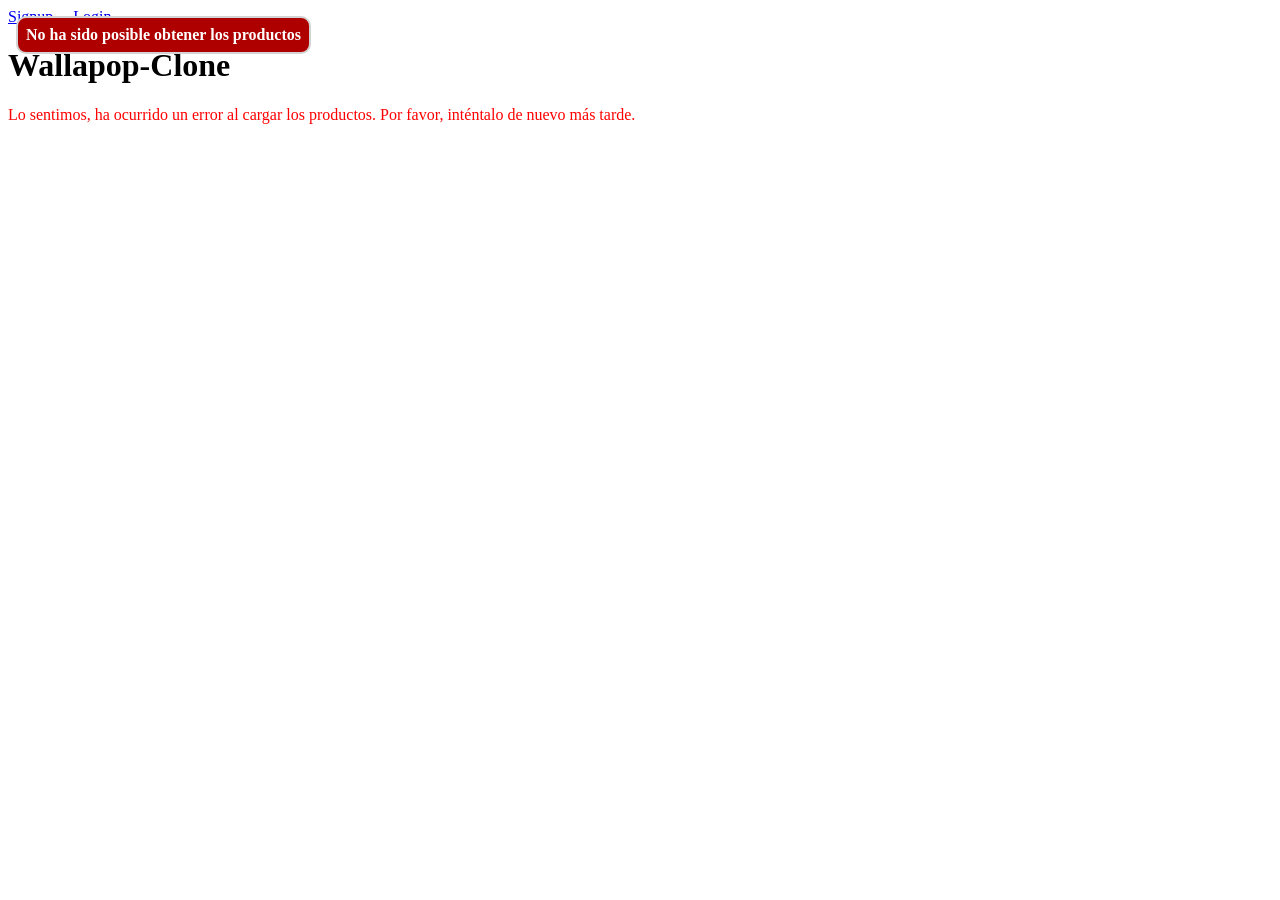
<file: index.html>
<!DOCTYPE html>
<html lang="en">
<head>
  <meta charset="UTF-8">
  <meta name="viewport" content="width=device-width, initial-scale=1.0">
  <title>Document</title>
  <link rel="stylesheet" href="./notifications/styles.css">
  <link rel="stylesheet" href="./product-list/stylesProducts.css">
  <style>
    .spinner {
      width: 50px;
      padding: 8px;
      aspect-ratio: 1;
      border-radius: 50%;
      background: #25b09b;
      --_m: 
        conic-gradient(#0000 10%,#000),
        linear-gradient(#000 0 0) content-box;
      -webkit-mask: var(--_m);
              mask: var(--_m);
      -webkit-mask-composite: source-out;
              mask-composite: subtract;
      animation: l3 1s infinite linear;
    }
    @keyframes l3 {to{transform: rotate(1turn)}}


  </style>
</head>
<body>
  <header class="session-container">
  </header>

  <h1>Wallapop-Clone</h1>

  <section class="notifications-container"></section>

  <section class="spinner-container"></section>

  <section class="products-container"></section>

  <script type="module" src="index.js"></script>

</body>
</html>
</file>
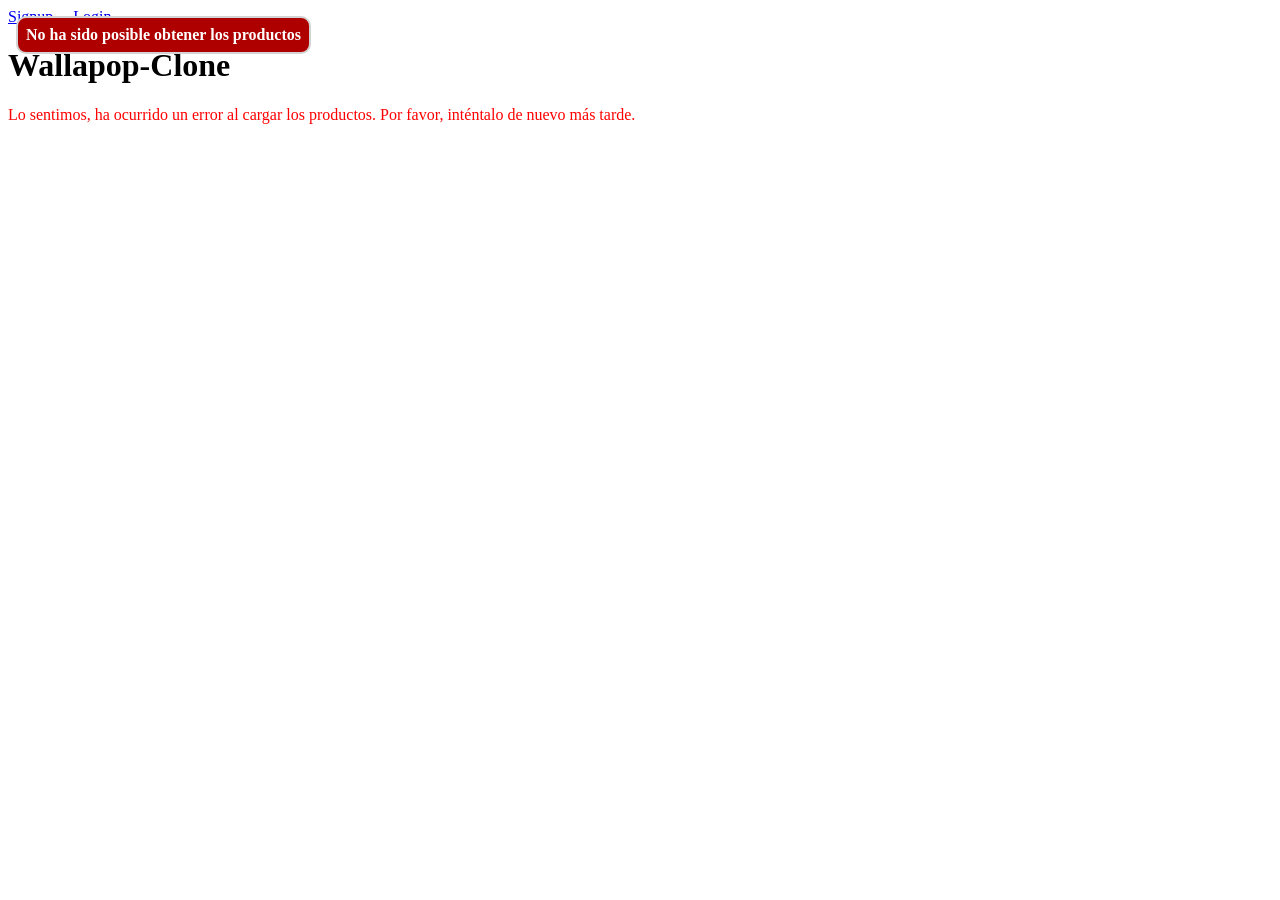
<file: create-product.html>
<!DOCTYPE html>
<html lang="en">
<head>
  <meta charset="UTF-8">
  <meta name="viewport" content="width=device-width, initial-scale=1.0">
  <title>Advertisement Creation</title>
  <link rel="stylesheet" href="./notifications/styles.css">
  <link rel="stylesheet" href="./create-product/creationStyles.css"> 
</head>
<body>
  
  <section class="notifications-container"></section>

  <section class="spinner-container"></section>

  <main class="create-product-form-container">
    <h1>Publicar un nuevo anuncio</h1>
    
    <form id="create-product-form">
      <div class="form-group">
        <label for="product-name">Nombre del producto *</label>
        <input type="text" id="product-name" name="name" required placeholder="Ej. Patinete eléctrico">
      </div>

      <div class="form-group">
        <label for="product-description">Descripción *</label>
        <textarea id="product-description" name="description" required placeholder="Describe el estado de tu producto..."></textarea>
      </div>

      <div class="form-group">
        <label for="product-price">Precio (€) *</label>
        <input type="number" id="product-price" name="price" min="0" step="0.01" required placeholder="0.00">
      </div>

      <div class="form-group">
        <label for="product-transaction">¿Qué quieres hacer? *</label>
        <select id="product-transaction" name="transactionType" required>
          <option value="">Selecciona una opción</option>
          <option value="venta">Vender producto</option>
          <option value="compra">Comprar producto</option>
        </select>
      </div>

      <div class="form-group">
        <label for="product-photo">Foto del producto (Opcional)</label>
        <input type="file" id="product-photo" name="photo" accept="image/*">
      </div>

      <div class="form-actions">
        <button type="submit" class="btn-submit">Publicar Anuncio</button>
        <a href="/" class="btn-cancel">Cancelar</a>
      </div>
    </form>
  </main>

  <script type="module" src="create-product.js"></script>
</body>
</html>
</file>
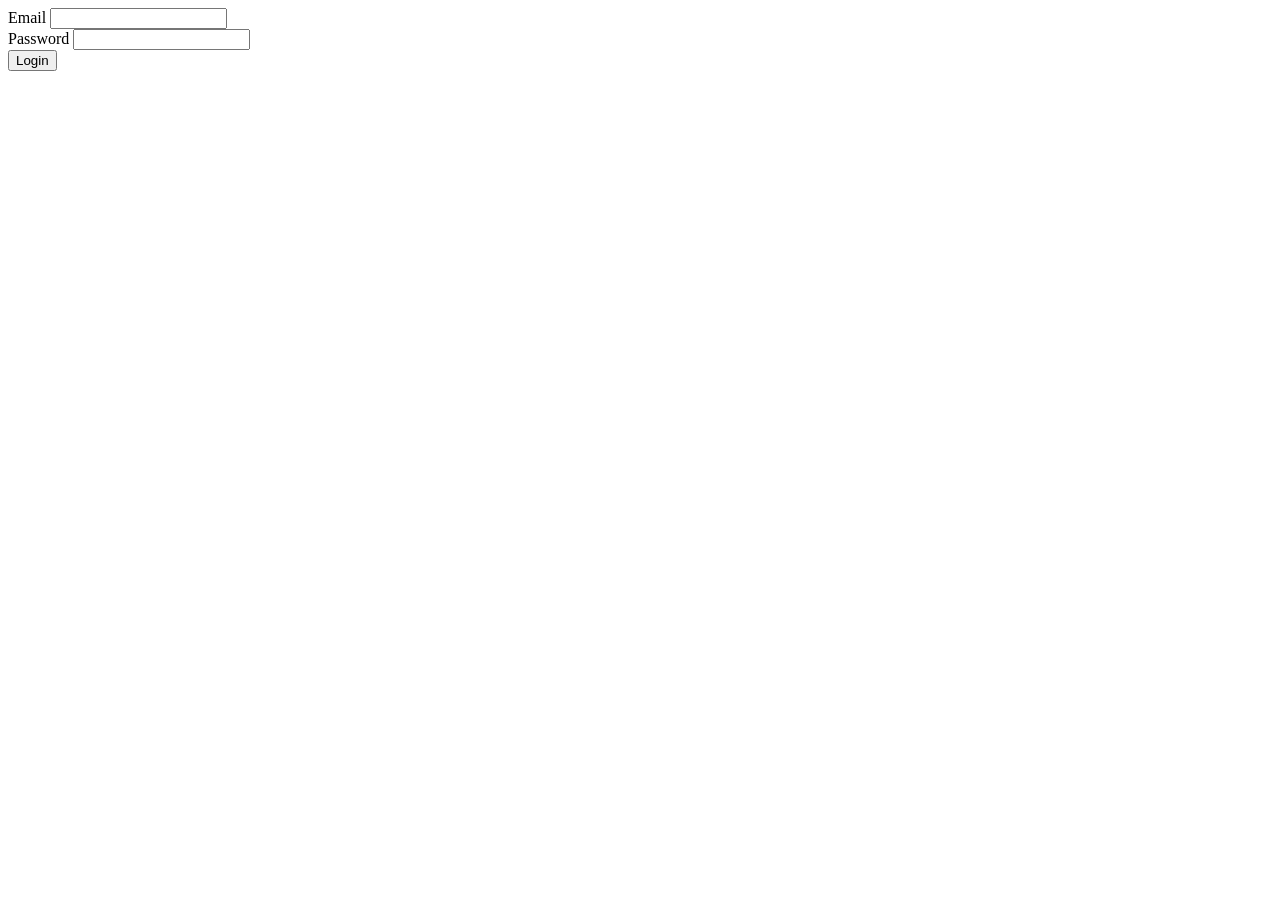
<file: login.html>
<!DOCTYPE html>
<html lang="en">
<head>
  <meta charset="UTF-8">
  <meta name="viewport" content="width=device-width, initial-scale=1.0">
  <title>Login</title>
  <link rel="stylesheet" href="./notifications/styles.css">
</head>
<body>
  
  <section class="notifications-container"></section>
  <section class="spinner-container"></section>

  <form>
    <label for="email">Email</label>
    <input id="email" name="email" type="text" required>
    <br>
    <label for="password">Password</label>
    <input id="password" name="password" type="password" minlength="6" required>
    <br>

    <button type="submit">Login</button>
  </form>

  <script type="module" src="login.js"></script>

</body>
</html>
</file>
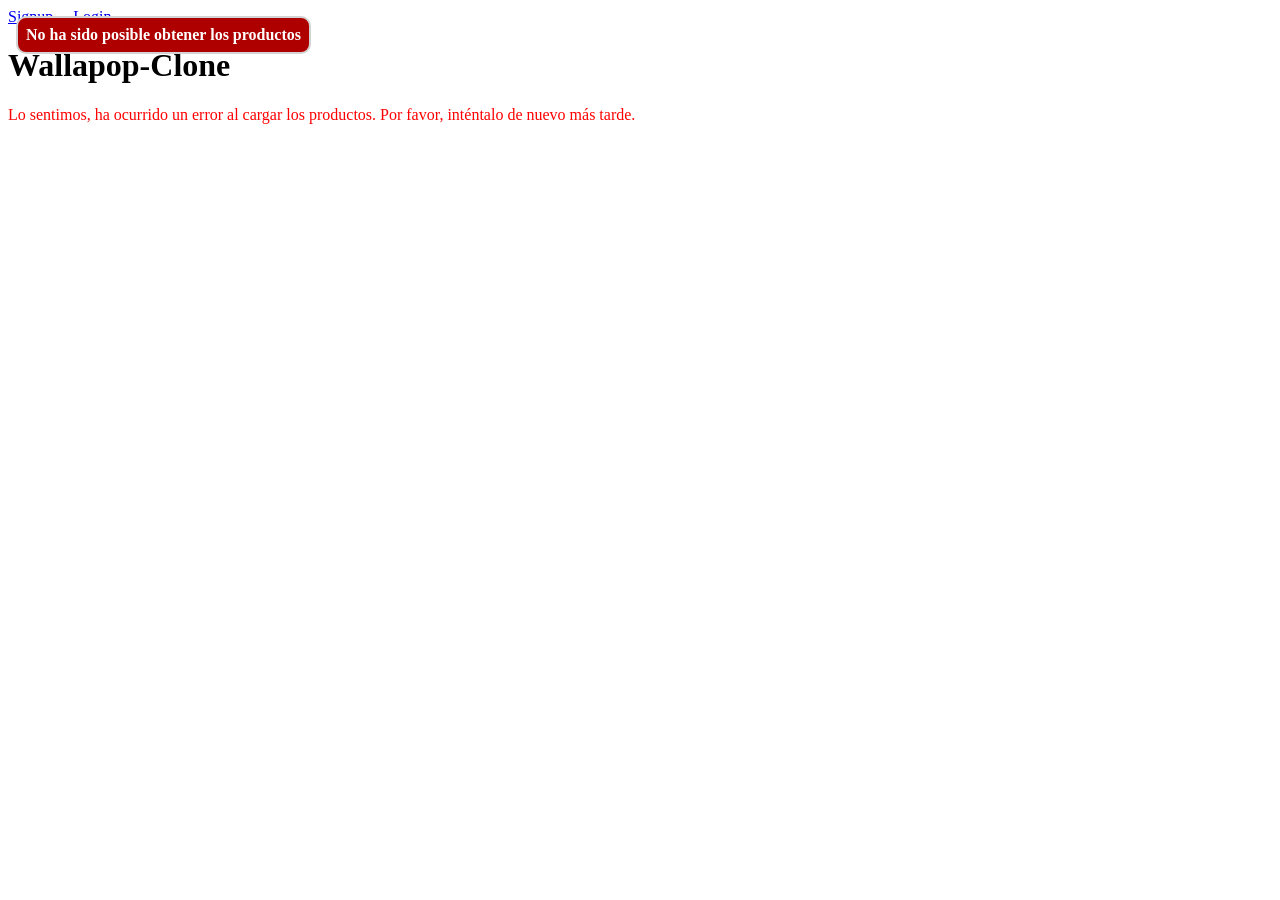
<file: product-detail.html>
<!DOCTYPE html>
<html lang="en">
<head>
  <meta charset="UTF-8">
  <meta name="viewport" content="width=device-width, initial-scale=1.0">
  <title> Add detail</title>
  <link rel="stylesheet" href="./notifications/styles.css">
  <link rel="stylesheet" href="./product-detail/detialStyles.css">
</head>
<body>
  
  <section class="notifications-container"></section>
  <section class="spinner-container"></section>

  <main class="product-detail"></main>

  <script type="module" src="./product-detail.js"></script>
  
</body>
</html>
</file>
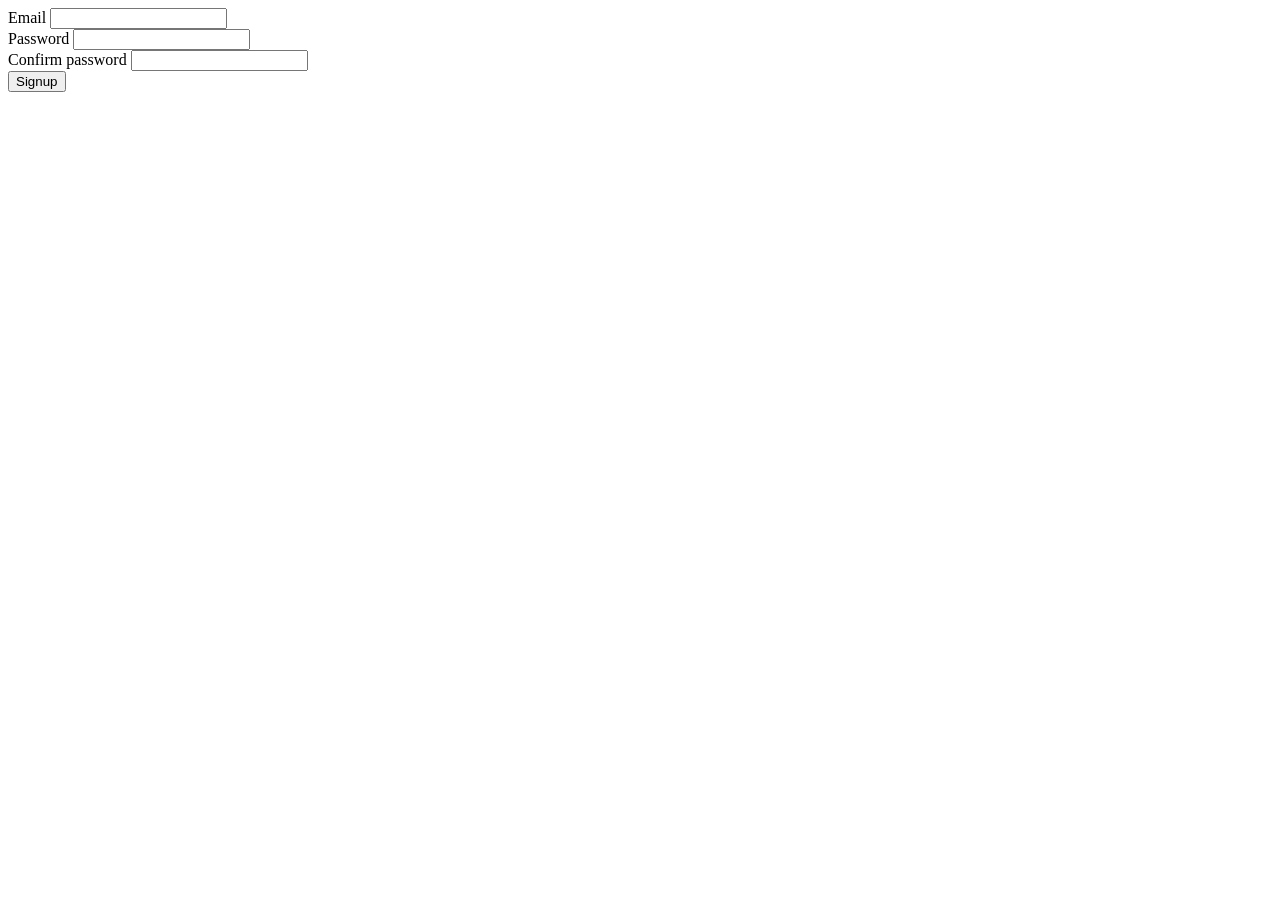
<file: signup.html>
<!DOCTYPE html>
<html lang="en">
<head>
  <meta charset="UTF-8">
  <meta name="viewport" content="width=device-width, initial-scale=1.0">
  <title>Signup</title>
  <link rel="stylesheet" href="./notifications/styles.css">

</head>
<body>
  
  <section class="notifications-container"></section>
  <section class="spinner-container"></section>

  <form>
    <label for="email">Email</label>
    <input id="email" name="email" type="text" required>
    <br>
    <label for="password">Password</label>
    <input id="password" name="password" type="password" minlength="6" required>
    <br>
    <label for="password-confirm">Confirm password</label>
    <input id="password-confirm" name="password-confirm" type="password" minlength="6" required>
    <br>
    <button type="submit">Signup</button>
  </form>

  <script type="module" src="signup.js"></script>
</body>
</html>
</file>
<file: notifications/styles.css>
.notifications-container {
      position: absolute;
      top: 1rem;
      left: 1rem;
    }

    .notification {
      border: solid 2px lightgrey;
      border-radius: 10px;
      padding: 0.5rem;
      font-weight: bold;
      color: white;
    }

    .notification.success {
      background-color: #00912b;
    }
    .notification.error {
      background-color: #af0000;
    }
</file>
<file: product-list/stylesProducts.css>
/* --- Estilos para los Productos --- */
.product-card {
  border: 1px solid #ccc;
  padding: 1rem;
  border-radius: 12px;
  margin-bottom: 1rem;
  color:black;
}

.product-photo {
  max-width: 100%;
  height: auto;
  border-radius: 8px;
}

.no-photo {
  background: #eee;
  padding: 2rem;
  text-align: center;
  border-radius: 8px;
}

.error-state {
  color: red;
}

/* --- Estilos para la Sesión y Botones --- */
.btn-create {
  padding: 0.4rem 0.8rem;
  background: #25b09b;
  color: white;
  text-decoration: none;
  border-radius: 8px;
  font-weight: bold;
  margin-right: 1rem;
}

.session-username {
  margin-right: 0.5rem;
}

.signup {
  margin-right: 1rem;
}
</file>
<file: create-product/creationStyles.css>
/* --- Estilos para el Formulario de Creación --- */
.create-product-form-container {
  max-width: 500px;
  margin: 3rem auto;
  padding: 2rem;
  border: 1px solid #ccc;
  border-radius: 12px;
  font-family: Arial, sans-serif;
}

.create-product-form-container h1 {
  margin-top: 0;
  color: #333;
  font-size: 1.8rem;
  margin-bottom: 1.5rem;
}

.form-group {
  margin-bottom: 1.2rem;
  display: flex;
  flex-direction: column;
}

.form-group label {
  font-weight: bold;
  margin-bottom: 0.4rem;
  color: #555;
}

.form-group input[type="text"],
.form-group input[type="number"],
.form-group textarea,
.form-group select {
  padding: 0.6rem;
  border: 1px solid #ccc;
  border-radius: 6px;
  font-size: 1rem;
}

.form-group textarea {
  resize: vertical;
  min-height: 80px;
}

.form-actions {
  display: flex;
  align-items: center;
  gap: 1rem;
  margin-top: 1.5rem;
}

.btn-submit {
  padding: 0.6rem 1.2rem;
  background-color: #25b09b;
  color: white;
  border: none;
  border-radius: 6px;
  font-weight: bold;
  cursor: pointer;
  font-size: 1rem;
}

.btn-cancel {
  color: #666;
  text-decoration: none;
  font-size: 1rem;
}

.btn-cancel:hover {
  text-decoration: underline;
}
</file>
<file: product-detail/detialStyles.css>
/* --- Estilos para el Detalle del Producto --- */
.product-detail-container {
  max-width: 600px;
  margin: 3rem auto;
  padding: 1rem;
  font-family: Arial, sans-serif;
}

.product-detail-card {
  border: 1px solid #ccc;
  padding: 1.5rem;
  border-radius: 12px;
  background-color: #fff;
}

.product-detail-photo {
  width: 100%;
  max-height: 350px;
  object-fit: cover;
  border-radius: 8px;
  margin-bottom: 1rem;
}

.product-detail-description {
  font-size: 1.1rem;
  color: #444;
  line-height: 1.6;
  margin-bottom: 1.5rem;
}

.product-detail-price {
  font-size: 1.5rem;
  color: #25b09b;
  font-weight: bold;
  margin-bottom: 0.5rem;
}

.product-detail-type {
  font-size: 1rem;
  color: #666;
  margin-bottom: 1.5rem;
}

.product-detail-seller {
  border-top: 1px solid #eee;
  padding-top: 1rem;
  color: #777;
}

.btn-delete {
  margin-top: 1.5rem;
  padding: 0.6rem 1.2rem;
  background-color: #af0000;
  color: white;
  border: none;
  border-radius: 6px;
  font-weight: bold;
  cursor: pointer;
  font-size: 1rem;
  transition: background-color 0.2s;
}

.btn-delete:hover {
  background-color: #8a0000;
}
</file>
